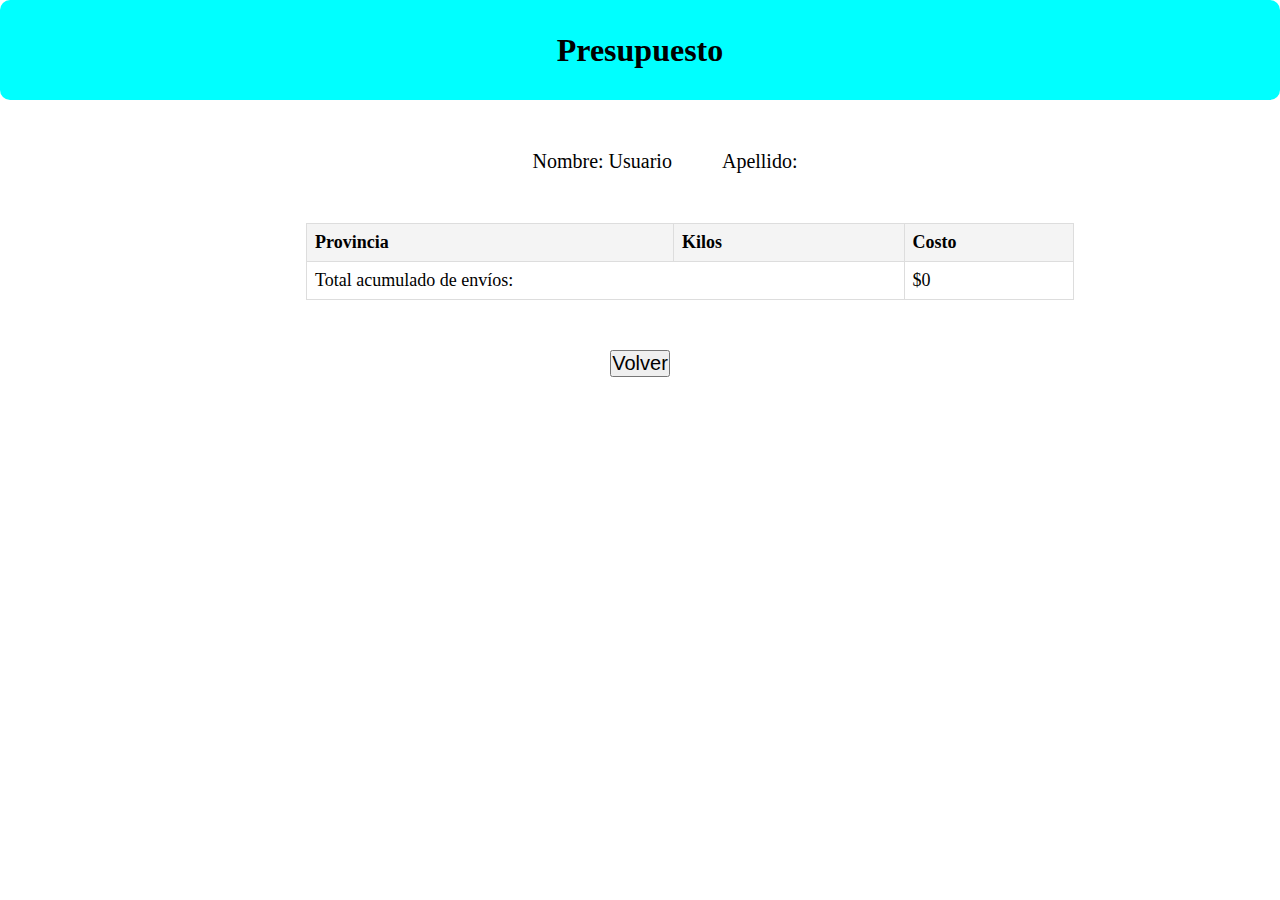
<file: presupuesto.html>
<!DOCTYPE html>
<html lang="en">

<head>
    <meta charset="UTF-8">
    <meta name="viewport" content="width=device-width, initial-scale=1.0">
    <!--mi estilo-->
    <link rel="stylesheet" href="./css/style.css">
    <!-- JS -->
  
    <script defer src="./js/presu.js"></script>

    <title>Document</title>


</head>

<body>

    <body>
        <header>
            <Section class="titulo">
                <h1>Presupuesto</h1>
            </Section>

        </header>

        <Div class="datos-us">
            <p id="user-name">Nombre: </p>
            <p id="user-lastname">Apellido: </p>
            <!-- Aquí iría el resto del contenido de la página de presupuesto -->

        </Div>

        <section class="tabla-pre" id="presupuesto">
            <table id="historial">
                <thead>
                    <tr>
                        <th>Provincia</th>
                        <th>Kilos</th>
                        <th>Costo</th>
                    </tr>
                </thead>
                <tbody>
                    <!-- Los datos se llenarán aquí -->
                </tbody>
            </table>
        </section>

        <div class="volver">
            <button id="volverBtn">Volver</button>
        </div>

    </body>

</html>
</file>
<file: css/style.css>
*{
    margin: 0;
    padding: 0;
}

.titulo{
    display: flex;
    flex-wrap: wrap;
    background-color: aqua;
    justify-content: center;
  
    border-radius: 10px;
}
.titulo h1{
    display: flex;
    flex-wrap: wrap;
    align-items: center;
    height: 100px;
   
}

.subtitulo{
    width: 300px;
    margin-bottom: 10px;
}

.subtitulod{


    width: 300px;
    margin-top: 10px;
    margin-bottom: 10px;

}

.contenedor{
    display: flex;
    flex-wrap: wrap;
    justify-content: center;
}

.informacion {
   display: flex;
   flex-wrap: wrap;
   flex-direction: row;
   justify-content: center;
   align-items: center;
   width: 800px;
   margin-bottom: 20px;  
   background-color: rgba(12, 161, 187, 0.885);
   border-radius: 5px;
   font-size: 16PX;
}

.informacion ul{

    font-size: 18px;
}

.cargadatos{
    width: 800px;
    margin-bottom: 30px;
    margin-left: 30px;

}

label {
    font-size: 18px;
}

select{
    font-size: 18px;
}

input{
    font-size: 18px;

}

.totales{
    background-color: rgb(14, 217, 253);
    width: 400px;
    margin-left: 30px;
    font-size: 20px;
    margin-bottom: 20px;

}

table {
    width: 60%;
    border-collapse: collapse;
    margin-left: 100px;
    margin-top: 50px;
}
th, td {
    border: 1px solid #ddd;
    padding: 8px;
    text-align: left;
    font-size: 18px;
}
th {
    background-color: #f4f4f4;
}

.botonlim{
    display: flex;
   justify-content: center;   
    margin-top: 50px;  

}

.botonlim button{
    margin-left: 20px;
    font-size: 20px;
}

.datos-us{
    display: flex;
    flex-wrap: wrap;
    justify-content: center;
    margin-top: 50px;
}

.datos-us p{
    font-size: 20px;
    margin-left: 50px;
}

.tabla-pre{
    display: flex;
    flex-wrap: wrap;
    justify-content: center;
}

.volver{
    display: flex;
    justify-content: center;
    margin-top: 50px;
}

.volver button{
    font-size: 20px;
}
</file>
